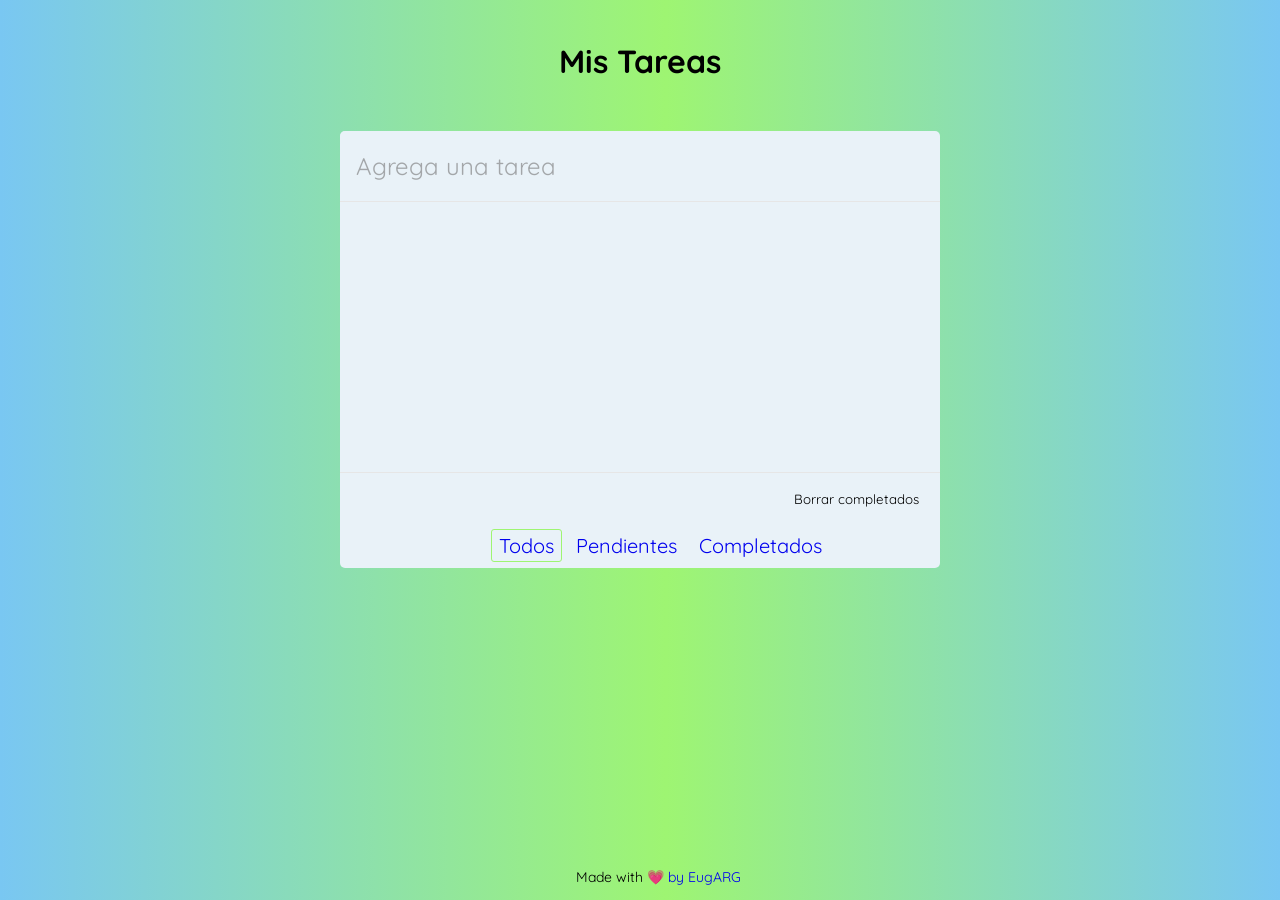
<file: docs/index.html>
<!doctype html><html lang="en"><head><meta charset="utf-8"><meta name="viewport" content="width=device-width,initial-scale=1"><title>TODO App</title><script defer="defer" src="main.54a78e3d37207f95f4ae.js"></script><link href="main.0f5fcd2a061d0f77585d.css" rel="stylesheet"></head><link href="https://fonts.googleapis.com/css2?family=Quicksand:wght@300&display=swap" rel="stylesheet"><body><h1>Mis Tareas</h1><div class="container"><section class="todoapp"><input class="new-todo" placeholder="Agrega una tarea"><section class="main"><label for="toggle-all"></label><ul class="todo-list"></ul></section><footer class="footer"><button class="clear-completed">Borrar completados</button></footer><ul class="filters"><li><a class="selected filtro" class="selected" href="#/">Todos</a></li><li><a class="filtro" href="#/active">Pendientes</a></li><li><a class="filtro" href="#/completed">Completados</a></li></ul></section></div><footer class="info"><p>Made with &#128151 <a href="https://eugearg.github.io/portfolio">by EugARG</a></p></footer></body></html>
</file>
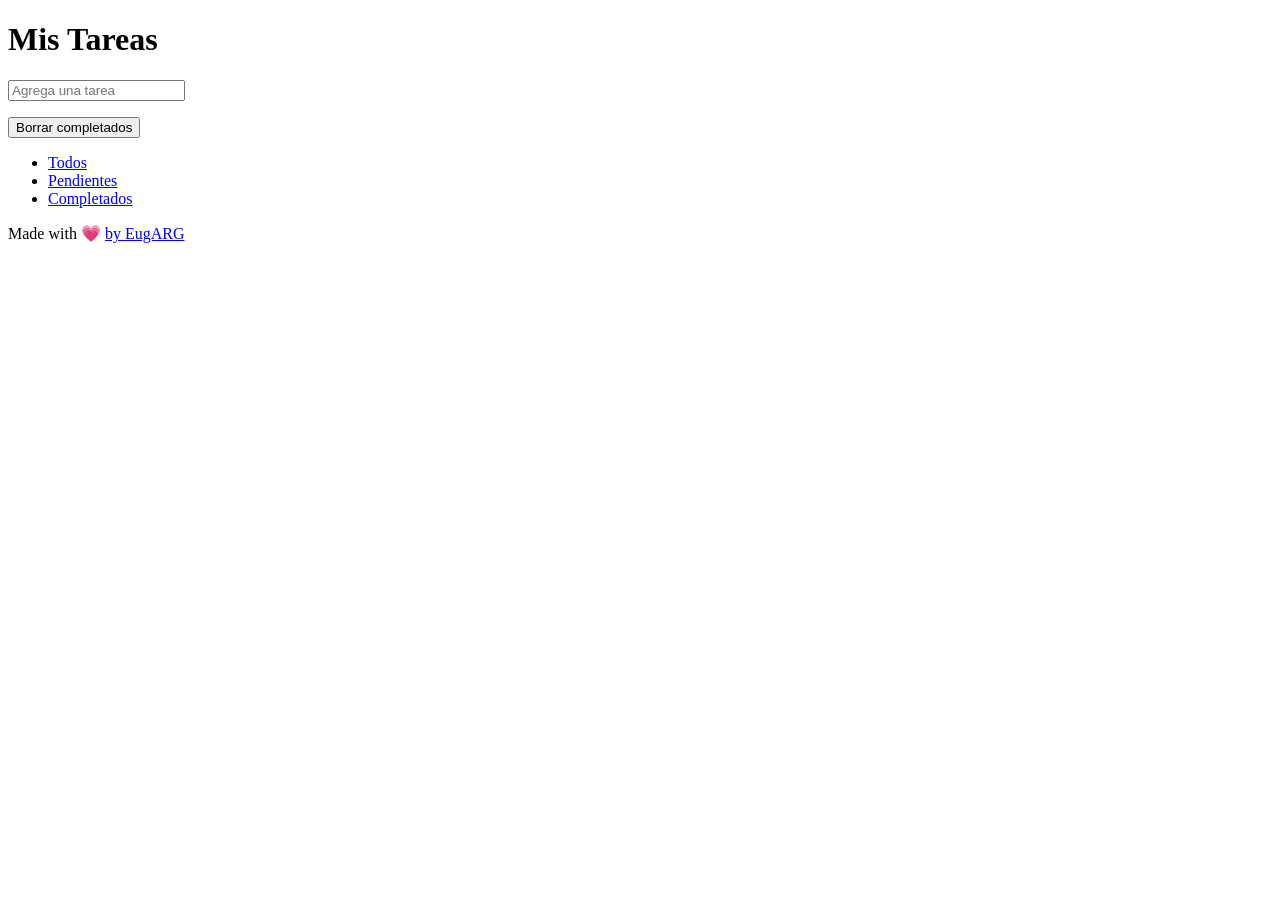
<file: src/index.html>
<!doctype html>
<html lang="en">
	<head>
		<meta charset="utf-8">
		<meta name="viewport" content="width=device-width, initial-scale=1">
		<title>TODO App</title>
	</head>
	<link href="https://fonts.googleapis.com/css2?family=Quicksand:wght@300&display=swap" rel="stylesheet">
	<body>
		<h1>Mis Tareas</h1>
		<div class="container">
		<section class="todoapp">
			<input class="new-todo" placeholder="Agrega una tarea">
			<section class="main">		
				<label for="toggle-all"></label>
				<ul class="todo-list">
					<!-- These are here just to show the structure of the list items -->
					<!-- List items should get the class `editing` when editing and `completed` when marked as completed -->
					<!-- <li class="completed" data-id="abc">
						<div class="view">
							<input class="toggle" type="checkbox" checked>
							<label>Probar JavaScript</label>
							<button class="destroy"></button>
						</div>
						<input class="edit">
					</li> -->
					<!-- <li>
						<div class="view">
							<input class="toggle" type="checkbox">
							<label>Comprar un unicornio</label>
							<button class="destroy"></button>
						</div>
						<input class="edit" value="Rule the web">
					</li> -->
				</ul>
			</section>
			<footer class="footer">
				<button class="clear-completed">Borrar completados</button>
			</footer>
			<ul class="filters">
				<li>
					<a class="selected filtro" class="selected" href="#/">Todos</a>
				</li>
				<li>
					<a class="filtro" href="#/active">Pendientes</a>
				</li>
				<li>
					<a class="filtro" href="#/completed">Completados</a>
				</li>
			</ul>
		</section>
	</div>
		<footer class="info">
			<p>Made with &#128151 <a href=https://eugearg.github.io/portfolio>by EugARG </a></p>
			
		</footer>
        
        
	</body>
</html>
</file>
<file: docs/main.0f5fcd2a061d0f77585d.css>
body,html{margin:0;overflow:hidden;padding:0}body{background:linear-gradient(90deg,#79c7f2,#9ef572 52%,#79c7f2);font-family:Quicksand,sans-serif}.container{background-color:#e9f2f8;border-radius:5px;height:auto;margin:50px auto;max-width:600px}h1{padding-top:20px;text-align:center}.main{border-top:1px solid #e6e6e6;min-height:30vh}button{appearance:none;background:none;border:0;color:inherit;font-family:inherit;font-weight:inherit;vertical-align:baseline}.hidden{display:none}.new-todo{background-color:#e9f2f8;border:none;border-radius:5px;font-family:inherit;font-size:24px;opacity:60%;padding:20px 16px}.new-todo:focus{outline:none}.toggle-all{border:none;bottom:100%;height:1px;opacity:0;position:absolute;right:100%;width:1px}.todo-list{list-style:none;margin:0;padding:0}.todo-list li{border-bottom:1px solid #ededed;font-size:24px;position:relative}.todo-list li .toggle{appearance:none;border:none;bottom:0;margin:auto 0;position:absolute;top:0;width:40px}.todo-list li .toggle+label{background-image:url("data:image/svg+xml;utf8,%3Csvg%20xmlns%3D%22http%3A//www.w3.org/2000/svg%22%20width%3D%2240%22%20height%3D%2240%22%20viewBox%3D%22-10%20-18%20100%20135%22%3E%3Ccircle%20cx%3D%2250%22%20cy%3D%2250%22%20r%3D%2250%22%20fill%3D%22none%22%20stroke%3D%22%23ededed%22%20stroke-width%3D%223%22/%3E%3C/svg%3E");background-position:0;background-repeat:no-repeat}.todo-list li .toggle:checked+label{background-image:url("data:image/svg+xml;utf8,%3Csvg%20xmlns%3D%22http%3A//www.w3.org/2000/svg%22%20width%3D%2240%22%20height%3D%2240%22%20viewBox%3D%22-10%20-18%20100%20135%22%3E%3Ccircle%20cx%3D%2250%22%20cy%3D%2250%22%20r%3D%2250%22%20fill%3D%22none%22%20stroke%3D%22%23bddad5%22%20stroke-width%3D%223%22/%3E%3Cpath%20fill%3D%22%235dc2af%22%20d%3D%22M72%2025L42%2071%2027%2056l-4%204%2020%2020%2034-52z%22/%3E%3C/svg%3E")}.todo-list li label{color:#4d4d4d;display:block;font-weight:400;line-height:1.2;padding:15px 15px 15px 60px;transition:color .4s;word-break:break-all}.todo-list li.completed label{color:#3cf75b;text-decoration:line-through}.todo-list li .destroy{bottom:0;color:#f54580;display:none;font-size:32px;position:absolute;right:10px;top:0;transition:color .2s ease-out;width:40px}.todo-list li .destroy:hover{color:#f57ca4}.todo-list li .destroy:after{content:"×"}.todo-list li:hover .destroy{display:block}.todo-list li .edit{display:none}.todo-list li.editing:last-child{margin-bottom:-1px}.filters{display:flex;font-size:20px;justify-content:center;list-style:none;margin-top:10px;padding-bottom:10px}.filters li a{border:1px solid transparent;border-radius:3px;margin:3px;padding:3px 7px;text-decoration:none}.filters li a:hover{border-color:#c3f5aa}.filters li a.selected{border-color:#9ef572}.clear-completed,.clear-completed:active{cursor:pointer;float:right;line-height:20px;position:relative;text-decoration:none}.clear-completed:hover{text-decoration:underline}.footer{border-top:1px solid #e6e6e6;font-size:15px;height:20px;padding:15px;text-align:center}.footer:before{content:"";height:50px;left:0;overflow:hidden;right:0}.footer:before,.info{bottom:0;position:absolute}.info{font-size:14px;left:45vw}.info a{text-decoration:none}@media (max-width:768px){.container{border-radius:5px;margin:50px 20px;max-width:600px}.footer{font-size:15px}.filters{padding:30px}}
</file>
